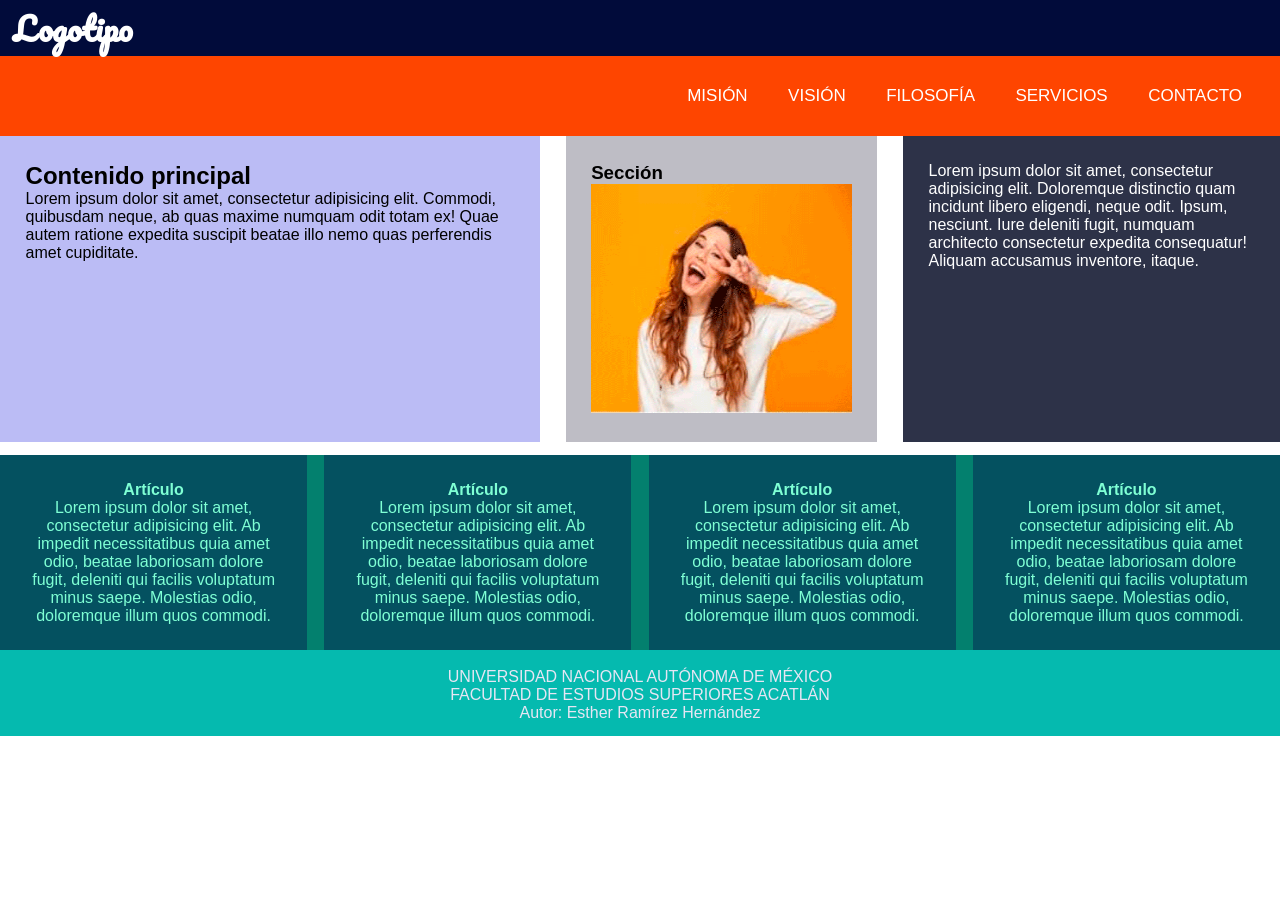
<file: Proyecto 6/index.html>
<!doctype html>
<html lang="es"><!--Etiqueta de idioma-->
<head>
<meta charset="utf-8">
<title>Página con etiquetas semánticas</title>
<link href="estilos.css" rel="stylesheet" type="text/css">
<!--El siguiente enlace corresponde al vínculo de la tipografía Pacífico de Google Fonts, entren a la página y elijan una tipografía de su agrado, denle click a +Select this style, aparece una barra lateral con el vínculo para el HTML que deberán pegar aquí en la cabeza (head) y también una línea para el CSS, el font family lo van aplicar a la etiqueta h1. NOTA ES IMPORTANTE NO TRADUCIR LA PÁGINA YA QUE ESO GENERA UN ERROR EN EL CÓDIGO.-->
<link rel="preconnect" href="https://fonts.gstatic.com">
<link href="https://fonts.googleapis.com/css2?family=Pacifico&display=swap" rel="stylesheet">    
</head>

<body>
    <header class="cabecera">
    <h1>Logotipo</h1>
        <nav>
        <ul> <!--lista para hacer el menú, ul es lista sin ordenar-->
            <li><a href="#">Misión</a></li>
            <li><a href="#">Visión</a> </li>
            <li><a href="#">Filosofía</a></li>
            <li><a href="#">Servicios</a></li>
            <li><a href="#">Contacto</a></li>
        </ul>
        </nav>
    </header>
    
<div class="contenedor2">
        <main class="principal"><h2>Contenido principal</h2><p>Lorem ipsum dolor sit amet, consectetur adipisicing elit. Commodi, quibusdam neque, ab quas maxime numquam odit totam ex! Quae autem ratione expedita suscipit beatae illo nemo quas perferendis amet cupiditate. </p>
        </main>
        
          <section class="seccion"><h3>Sección</h3>
          <img src="imagenes/chicaFeliz.png" width="303" height="229" alt=""/> 
            </section>
    
    <aside class="barralateral"><p>Lorem ipsum dolor sit amet, consectetur adipisicing elit. Doloremque distinctio quam incidunt libero eligendi, neque odit. Ipsum, nesciunt. Iure deleniti fugit, numquam architecto consectetur expedita consequatur! Aliquam accusamus inventore, itaque. </p> </aside>
    </div>
    
    <div class="contenedor3">
         <article class="articulos">
            <div>
            <h4>Artículo</h4><p>Lorem ipsum dolor sit amet, consectetur adipisicing elit. Ab impedit necessitatibus quia amet odio, beatae laboriosam dolore fugit, deleniti qui facilis voluptatum minus saepe. Molestias odio, doloremque illum quos commodi. </p>
             </div>
             
             <div>
            <h4>Artículo</h4><p>Lorem ipsum dolor sit amet, consectetur adipisicing elit. Ab impedit necessitatibus quia amet odio, beatae laboriosam dolore fugit, deleniti qui facilis voluptatum minus saepe. Molestias odio, doloremque illum quos commodi. </p>
             </div>
             
             <div>
            <h4>Artículo</h4><p>Lorem ipsum dolor sit amet, consectetur adipisicing elit. Ab impedit necessitatibus quia amet odio, beatae laboriosam dolore fugit, deleniti qui facilis voluptatum minus saepe. Molestias odio, doloremque illum quos commodi. </p>
             </div>
             
             <div>
            <h4>Artículo</h4><p>Lorem ipsum dolor sit amet, consectetur adipisicing elit. Ab impedit necessitatibus quia amet odio, beatae laboriosam dolore fugit, deleniti qui facilis voluptatum minus saepe. Molestias odio, doloremque illum quos commodi. </p>
             </div>
            
        </article>
    </div>
    
    <footer class="pie"><p><br>UNIVERSIDAD NACIONAL AUTÓNOMA DE MÉXICO<br>FACULTAD DE ESTUDIOS SUPERIORES ACATLÁN<br>Autor: Esther Ramírez Hernández<br></p> </footer>
    
</body>
</html>
</file>
<file: Proyecto 6/estilos.css>
@charset "utf-8";
* {
    font-family: "Gill Sans", "Gill Sans MT", "Myriad Pro", "DejaVu Sans Condensed", Helvetica, Arial, "sans-serif";
    padding: 0px;
    margin: 0px;
    text-decoration: none;
    text-style: none;
    list-style: none;
   
}

.cabecera {
    width: 100%;
    left: auto;
    background-color: #010B3A;
    height: 15%;
    color: #ffffff;
    font-size: 1em;
    font-weight: none;
}

h1 {
    font-family: 'Pacifico', cursive; /*pegar link en head en el html y el css desde Google Fonts*/
    text-align: left;
    padding-left: 1%;
    }
nav {
    background:#FE4500;
    height: 80px;
    width: 100%;
   }

nav ul { /*para enviar los elementos de lista sin ordenar a la derecha*/
    float:right;
    margin-right: 20px;
}

nav ul li { /*para dar formato a los elementos de lista*/
    display: inline-block;
    line-height: 80px;
    margin: 0px 5px;
    z-index: 8;
}

nav ul li a { /*para dar formato a los enlaces o links*/
    color: white;
    font-size: 17px;
    padding:7px 13px;
    border-radius: 3px;
    text-transform: uppercase;
    z-index: 12;
}

a:hover {  /*para hacer un cambio de color al pasar el ratón*/
    background-color: #010B3A;
    transition: .5s;
}

.contenedor2 {
    width: 100%;
    height: 100%;
    background-color: #ffffff;
    display: flex;
    justify-content: space-between;
    align-items: stretch;
}
.principal {
    width: 45%;
    max-height: 80%;
    background-color: #bbbcf5;
    padding: 2%;
    margin-right: 2%;
}
.seccion {
    width: 24%;
    max-height: 80%;
    background-color: #BEBDC5;
    padding: 2%;
    margin-right: 2%;
}
img {
    max-width: 100%;
 }
.barralateral {
    width: 30%;
    max-height: 80%;
    background-color: #2D3248;
    color: white;
    padding: 2%;
}
.contenedor3 {
    width: 100%;
    max-height: 60%;
    background-color: #03806E;
    margin-top: 1%;
}
.articulos {
    display: flex;
    align-items: stretch;
    justify-content: space-between;
}
.articulos>div {
    width: 20%;
    max-height: 60%;
    color: aquamarine;
    background-color: #045160;
    text-align: center;
    padding: 2%;
}
.pie {
    width: 100%;
    height: 10%;
    background-color: #05baaf;
    color: #e6e6f4;
    clear: both;
    line-height: normal;
    text-align: center;
    padding-bottom: 14px;
    font-size: 1em;
}
/*animaciones con CSS*/

.latido {
    animation-name: pulso;
    animation-duration: .8s;
    animation-timing-function: linear;
    animation-iteration-count: infinite;
    animation-direction: alternate;
}
@keyframes pulso {
    from {
        transform: scale(1);
    }
    to {
        transform: scale(0.8);
    }
}

#color3 {
    transition-property: background-color;
    transition-duration: 3s;
}

#color3:hover {
    background-color: darkorange;
}

#color4 {
    transition: transform 1s ease-out;
}
#color4:hover {
    transform: rotate(360deg);
}
#barra {
    transition-property: background-color, border-radius;
    transition-duration: 5s;
}
#barra:hover {
    background-color:#046748;
    border-radius: 75px;
}

.video {
    clear: both;
    position: relative;
    top:0px;
    left:0px;
    width: 100%;
    height: 100%;
    display: flex;
    justify-content: center;
   
}

video {
    position: relative;
    top:0px;
         }
</file>
